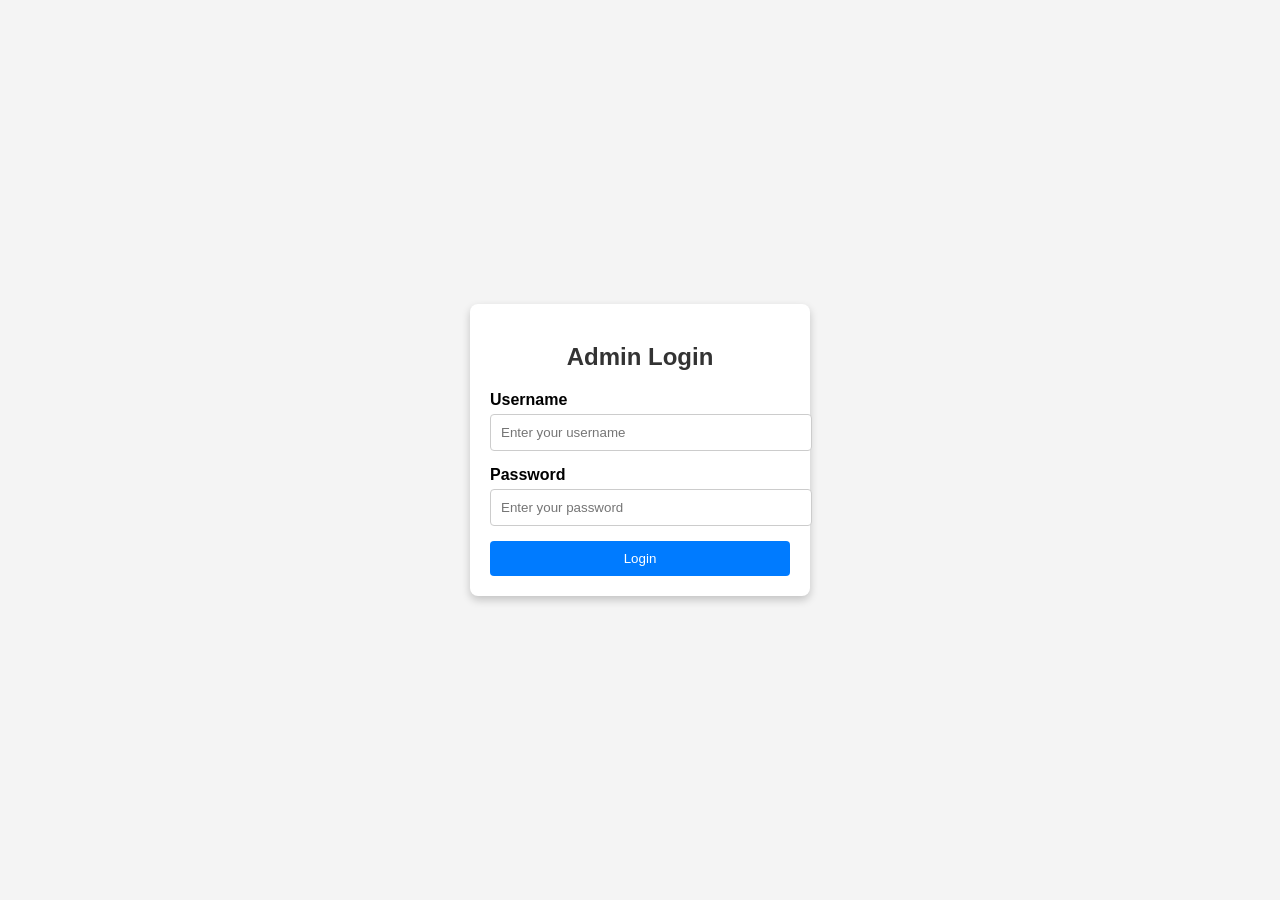
<file: templates/admin.html>
<!DOCTYPE html>
<html lang="en">
<head>
    <meta charset="UTF-8">
    <meta name="viewport" content="width=device-width, initial-scale=1.0">
    <title>Admin Login</title>
    <style>
        body {
            font-family: Arial, sans-serif;
            background-color: #f4f4f4;
            display: flex;
            justify-content: center;
            align-items: center;
            height: 100vh;
            margin: 0;
        }
        .login-container {
            background: #ffffff;
            padding: 20px;
            border-radius: 8px;
            box-shadow: 0 4px 8px rgba(0, 0, 0, 0.2);
            width: 300px;
            text-align: center;
        }
        h2 {
            margin-bottom: 20px;
            color: #333;
        }
        .error-message {
            color: red;
            margin-bottom: 15px;
            font-size: 14px;
            display: none;
        }
        label {
            display: block;
            margin-bottom: 5px;
            font-weight: bold;
            text-align: left;
        }
        input {
            width: 100%;
            padding: 10px;
            margin-bottom: 15px;
            border: 1px solid #ccc;
            border-radius: 4px;
        }
        button {
            background-color: #007bff;
            color: #fff;
            border: none;
            padding: 10px 15px;
            border-radius: 4px;
            cursor: pointer;
            width: 100%;
        }
        button:hover {
            background-color: #0056b3;
        }
    </style>
</head>
<body>
    <form action="http://localhost/COLL/login.php" method="post" enctype="multipart/form-data">
        <div class="login-container">
            <h2>Admin Login</h2>
            <div class="error-message" id="error-message"></div>
            
            <label for="username">Username</label>
            <input type="text" id="username" name="username" placeholder="Enter your username" required>
            
            <label for="password">Password</label>
            <input type="password" id="password" name="password" placeholder="Enter your password" required>
            
            <button type="submit">Login</button>
        </div>
    </form>
</body>
</html>
</file>
